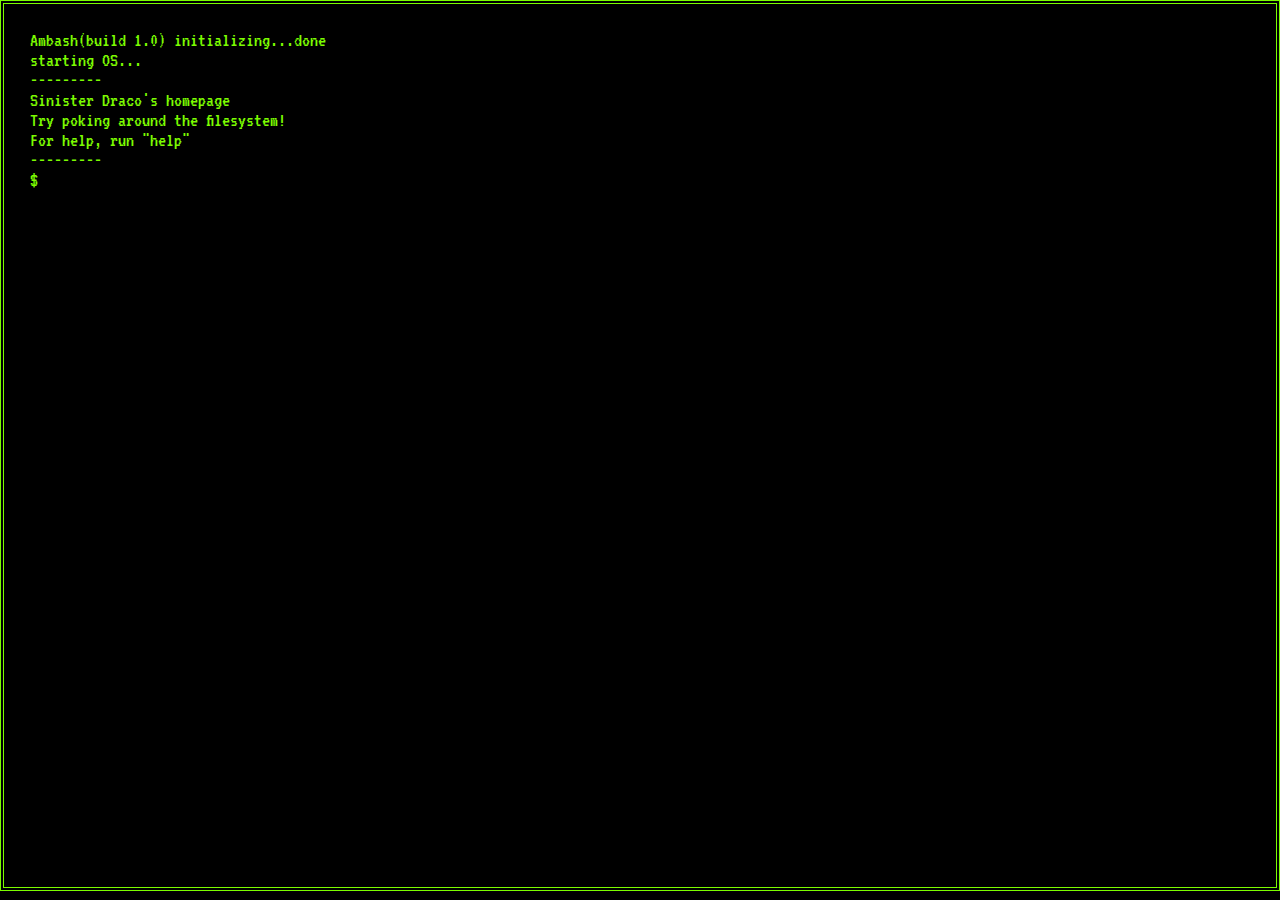
<file: index.html>
<!DOCTYPE html>
<html lang="en">
  <head>
    <title>Portfolio</title>
    <link rel="stylesheet" href="static/stylesheet/index.css" />
  </head>
  <body>
    <div class="main" id="main">
      <div class="output" id="output">
        <pre>
Ambash(build 1.0) initializing...done
starting OS...
---------
Sinister Draco's homepage
Try poking around the filesystem!
For help, run "help"
---------</pre
        >
      </div>

      <div class="input" id="input">
        <pre>$ <input class="command" id="command" name="command" type="text"/></pre>
      </div>
    </div>
    <script src="static/javascript/index.js"></script>
  </body>
</html>
</file>
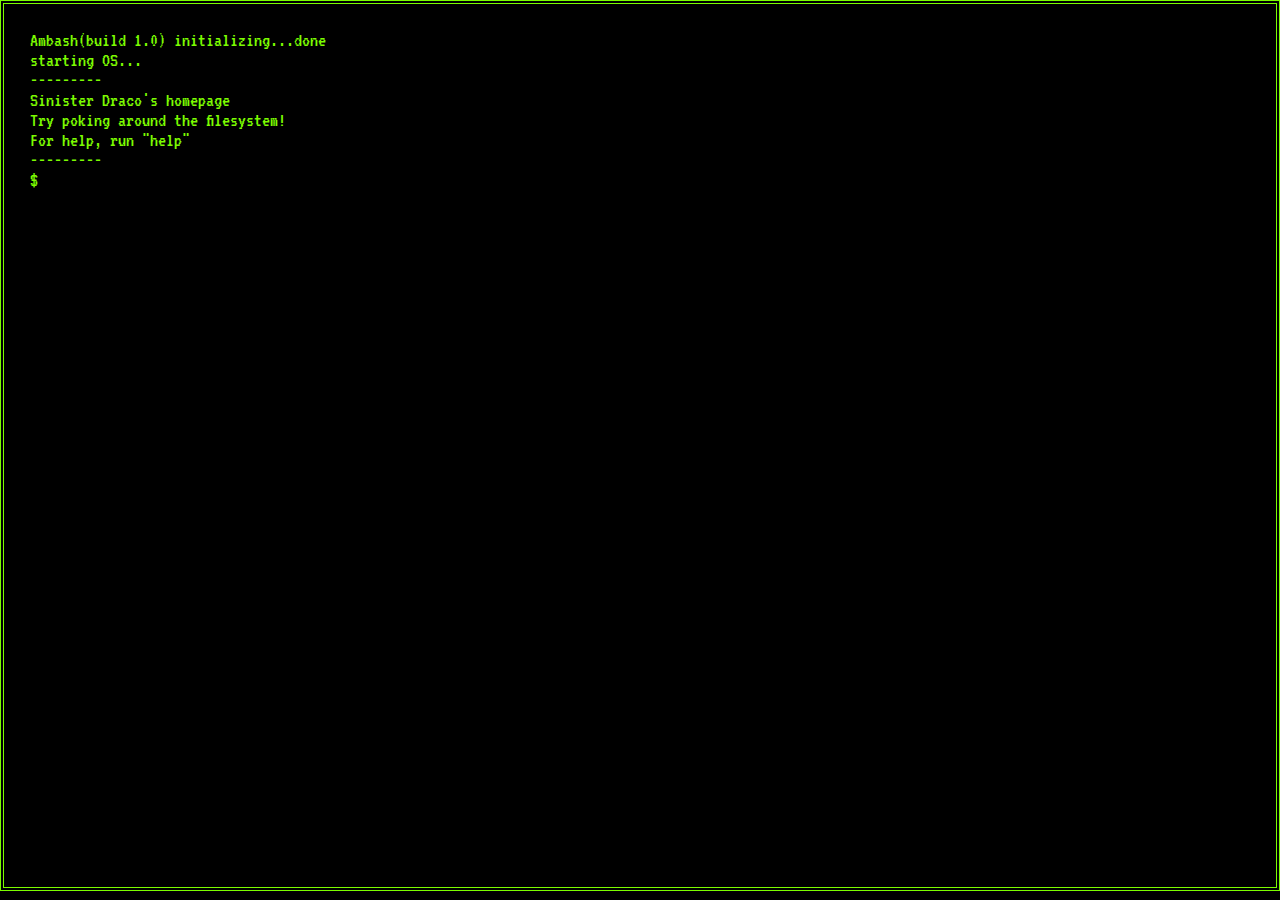
<file: templates/index.html>
<!DOCTYPE html>
<html lang="en">
  <head>
    <title>Portfolio</title>
    <link
      rel="stylesheet"
      href="../static/stylesheet/index.css"
    />
  </head>
<body>
  <div class="main" id="main">
    <div class="output" id="output">
      <pre>
Ambash(build 1.0) initializing...done
starting OS...
---------
Sinister Draco's homepage
Try poking around the filesystem!
For help, run "help"
---------</pre>
    </div>

    <div class="input" id="input">
      <pre>$ <input class="command" id="command" name="command" type="text"/></pre>
    </div>
  </div>
  <script src="../static/javascript/index.js"></script>
</body>

</html>
</file>
<file: static/stylesheet/index.css>
@import url("https://fonts.googleapis.com/css2?family=VT323&display=swap");
*{
  margin: 0%;
  padding: 0%;
  box-sizing: border-box;
  overflow-x: hidden;
}
::-webkit-scrollbar {
  width: 6px;
}
::-webkit-scrollbar-track {
  background: #02101d;
}
::-webkit-scrollbar-thumb {
  background: #eee;
}
::-webkit-scrollbar-thumb:hover {
  background: #64ffda;
}

::-moz-selection {
  color: #64ffda;
  background: #eeeeee;
}

::selection {
  color: #64ffda;
  background: #eeeeee;
}
body{
  margin: 0;
  padding: 0;
  background-color: black;
}

.main {
  height: 99vh;
  background-color: black;
  color: lawngreen;
  font-family: "VT323", monospace;
  border-color: lawngreen;
  border-width: 0.25em;
  border-style: double;
  padding: 2%;
  
}

.main pre{
  font-family: "VT323", monospace;
  font-size: 20px;
}

.input {
  background-color: black;
  color: lawngreen;
}

.command{
  font-family: "VT323", monospace;
  font-size: 20px;
  border: none;
  box-shadow: none;
  width: 97%;
  background-color: black;
  color: lawngreen;
}

.command:focus{
  outline: none;
}
</file>
